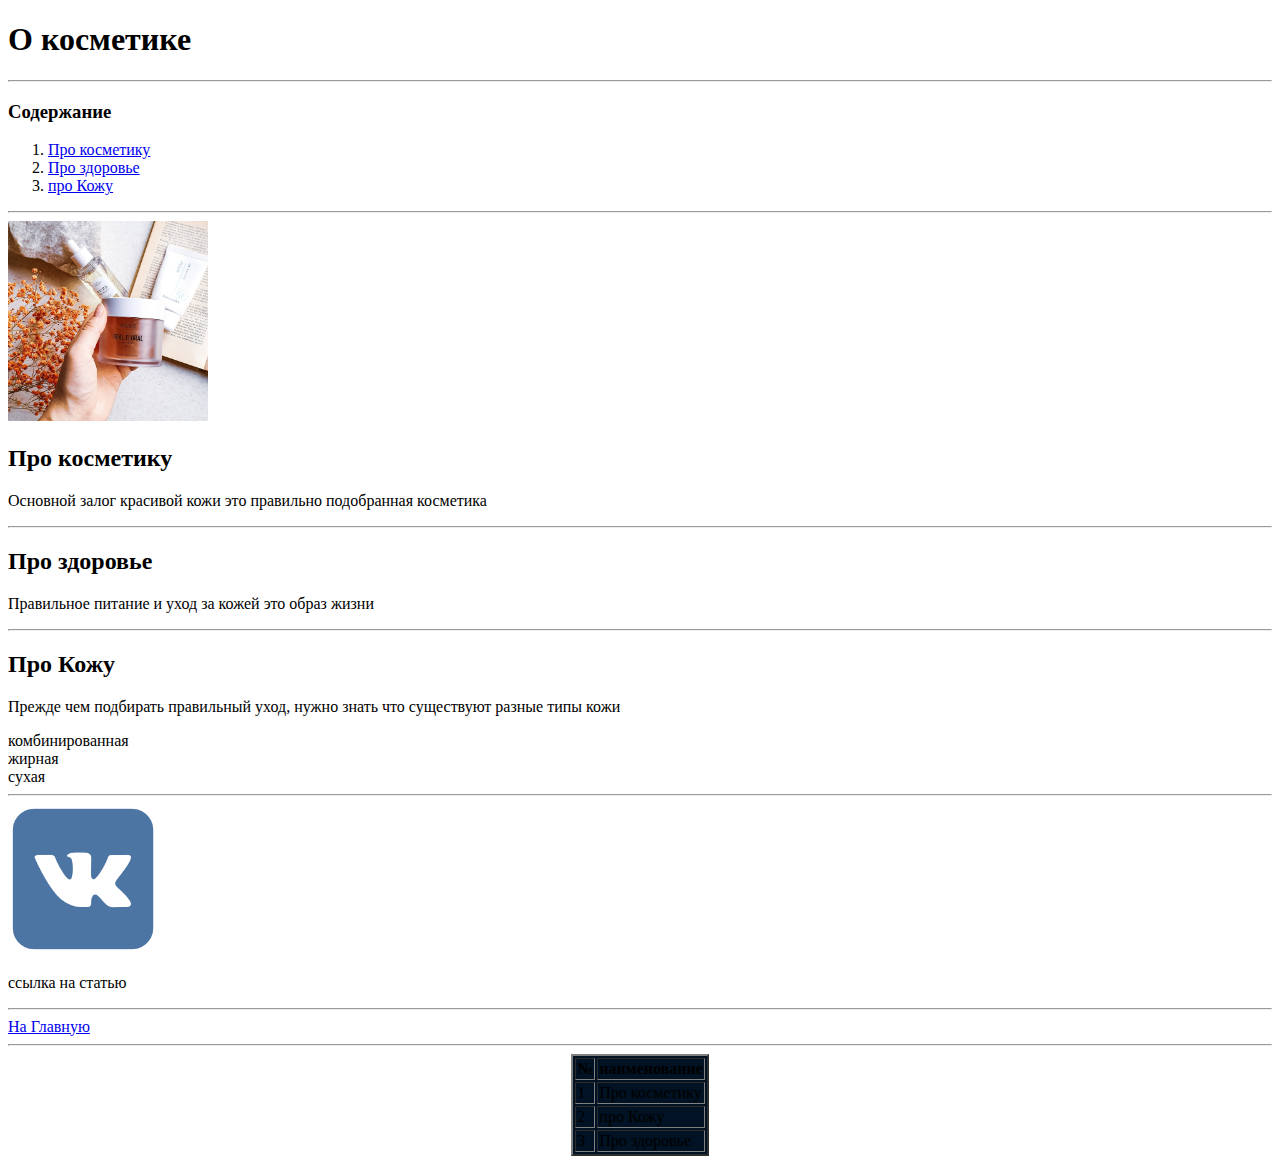
<file: index.html>
<!DOCTYPE html>
<html lang="ru">
<head>
    <meta charset="UTF-8">
    <meta name="viewport" content="width=device-width, initial-scale=1.0">
    <title>Document</title>
</head>
<body>
<h1>О косметике</h1>
<hr>
<h3>Содержание</h3>
<ol>
    <li><a href="#cosmetics">Про косметику</a></li>
    <li><a href="#health"> Про здоровье</a></li>
    <li><a href="#skin">про Кожу</a></li>
</ol>
<hr>
<img src="image1.jpg" alt="" width="200">
<h2 id="cosmetics"> Про косметику</h2>
<p>Основной залог красивой кожи это правильно подобранная косметика</p>
<hr>
<h2 id="health">Про здоровье</h2>
<p>Правильное питание и уход за кожей это образ жизни</p>
<hr>
<h2 id="skin">Про Кожу</h2>
<p>Прежде чем подбирать правильный уход, нужно знать что существуют разные типы кожи</p>
<style>
    ul{ list-style: circle;} 
</style>
<li>комбинированная</li>
 <li>жирная</li>
 <li>сухая</li>
<hr>
<a href="https://vk.com/wall-99202780_2555">
<img src="image2.png"" width="150">
</a>
<p>ссылка на статью</p>
<hr>
<a href="task1_2.html">На Главную</a>
<hr>
 <table border="2" align="center" bgcolor="rgb(128,232)" >
      <thead><th>№</th>
     <th>наименование</th></thead>
     <tbody><tr>
        <td>1</td>
        <td>Про косметику</td>
     </tr>
     <tr>
        <td>2</td>
        <td>про Кожу</td>
     </tr>
     <tr>
        <td>3</td>
        <td>Про здоровье</td>
     </tr>

     </tbody>
 </table>
</body>
</html>
</file>
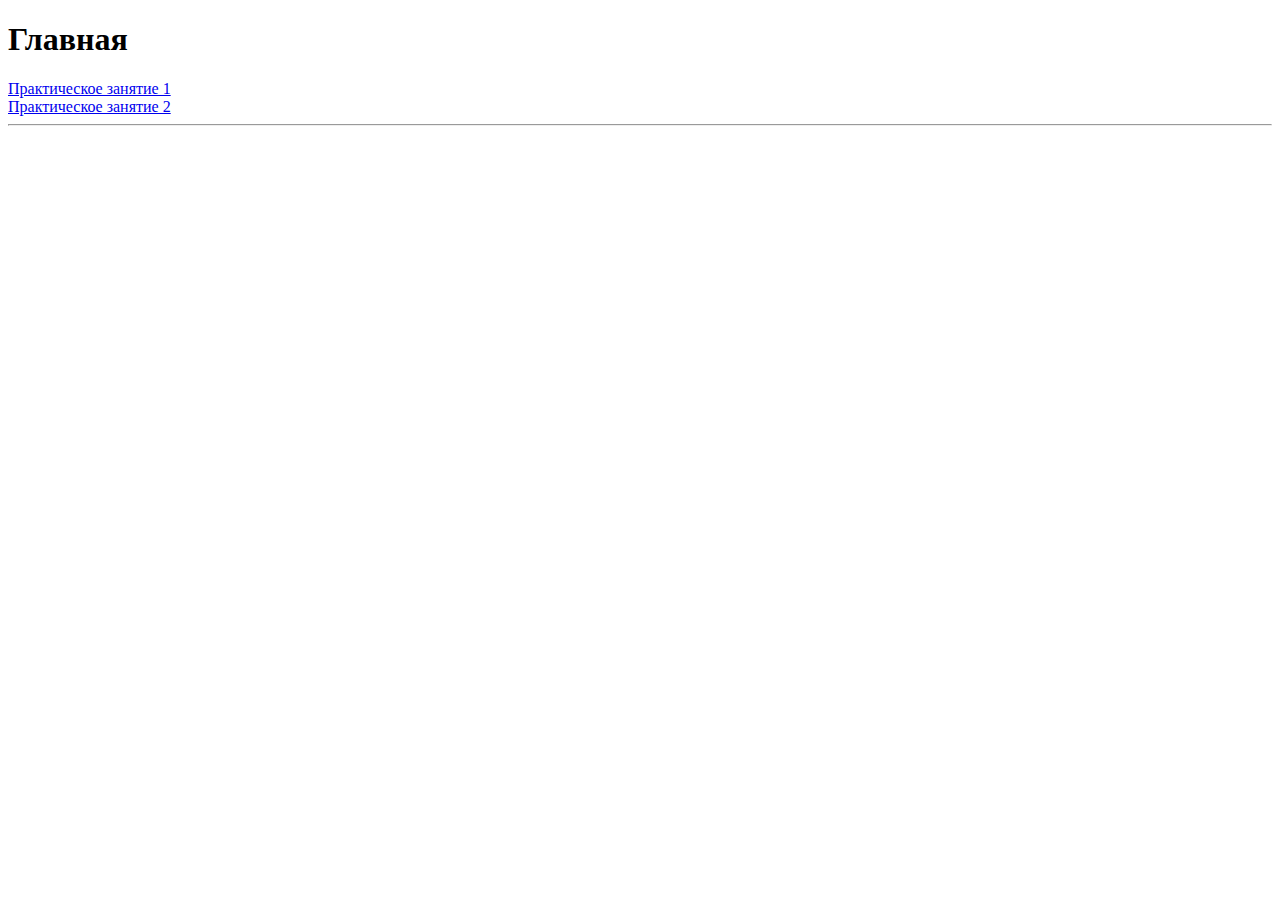
<file: task1_2.html>
<!DOCTYPE html>
<html lang="en">
<head>
    <meta charset="UTF-8">
    <meta name="viewport" content="width=device-width, initial-scale=1.0">
    <title>Document</title>
</head>
<body>
    
    <h1>Главная</h1>
    <a href="index.html">Практическое занятие 1</a><br>
    <a href="task1_3.html">Практическое занятие 2</a>
    <hr>

</body>
</html>
</file>
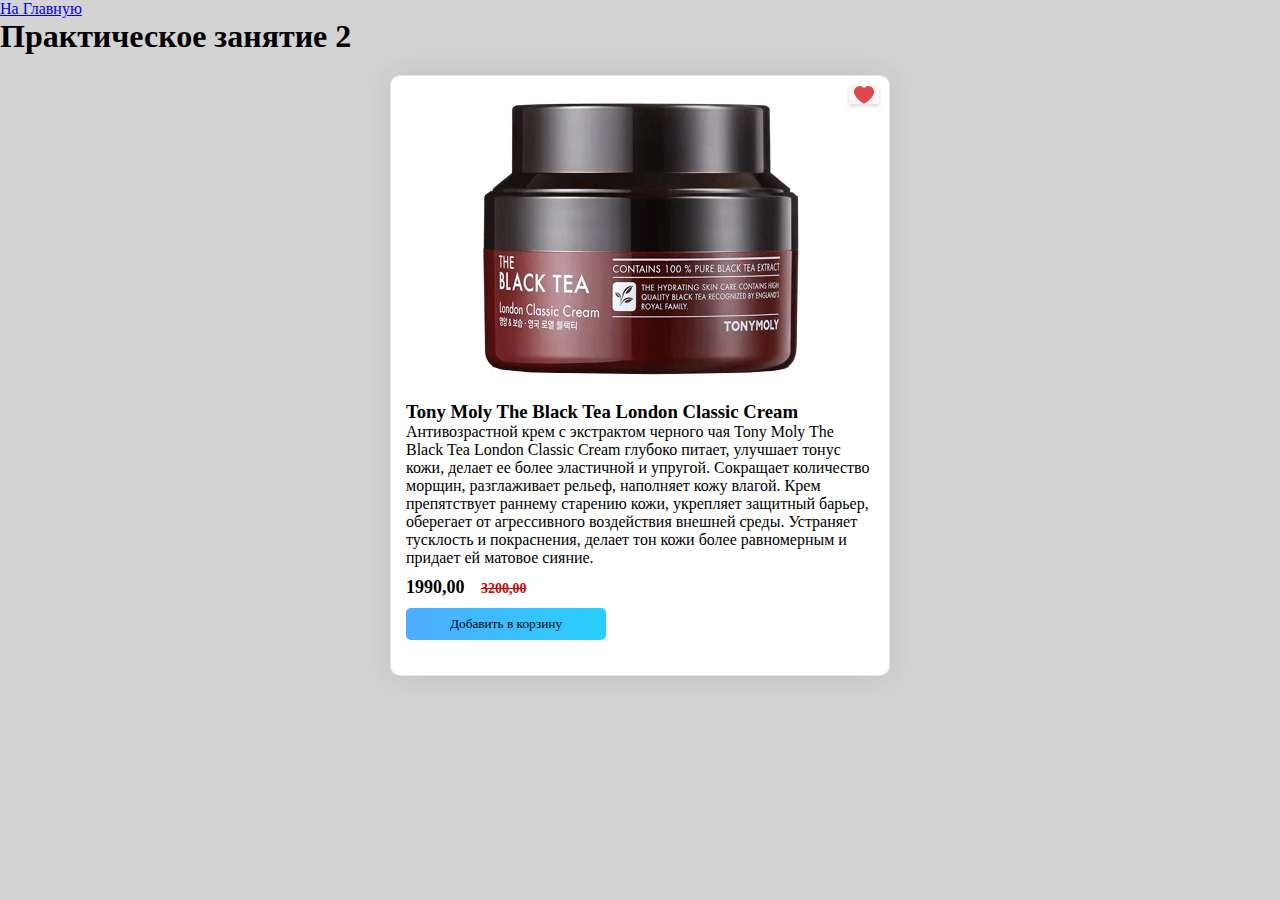
<file: task1_3.html>
<!DOCTYPE html>
<html lang="en">
<head>
    <meta charset="UTF-8">
    <meta name="viewport" content="width=device-width, initial-scale=1.0">
    <title>Document</title>
     <link rel="stylesheet" href="task1_3.css">
</head>
<body>
    <a href="task1_2.html">На Главную</a>
    <h1>Практическое занятие 2</h1>

    <div class="product-card">
     <img src="i.webp" alt="" class="decorative-heart">

     <img src="9hq.webp" alt="Товар" class="product-image">
     <div class="card-content">
    <h3>Tony Moly The Black Tea London Classic Cream</h3>
    <p class="info">Антивозрастной крем с экстрактом черного чая Tony Moly The Black Tea London Classic Cream глубоко питает, улучшает тонус кожи, делает ее более эластичной и упругой. Сокращает количество морщин, разглаживает рельеф, наполняет кожу влагой. Крем препятствует раннему старению кожи, укрепляет защитный барьер, оберегает от агрессивного воздействия внешней среды. Устраняет тусклость и покраснения, делает тон кожи более равномерным и придает ей матовое сияние. </p>

    <p class="price"> 1990,00 <span class="old-price">3200,00</span></p>
    <button class="add-to-card">Добавить в корзину</button>
     </div>
    </div>
    

  

</body>
</html>
</file>
<file: task1_3.css>
*{
    margin: 0;
    padding: 0;
    font-family:'Times New Roman', Times, serif;
    box-sizing: border-box;

}
body{
    background: lightgray;

}

.product-card {
    position: relative;
    max-width: 500px;
    width: 100%;
    border: 1px solid rgba(0, 0, 0, 0.1); /* Полупрозрачная черная рамка */
    border-radius: 10px;
    padding: 15px;
    background: white; /* Белый фон вместо lightgray */
    box-shadow: 0 0 30px rgba(0, 0, 0, 0.1); /* Тень */
    margin: 20px auto;
}
.decorative-heart{
    position: absolute;
    top: 10px;
    right: 10px;
    width: 30px;
    opacity: 0.8;
    cursor: pointer;
    filter: drop-shadow(0 2px 2px rgba(0,0,0,0.2));
}

.product-image{
    width: 100%;
    height: auto;
    max-height: 300px;
    object-fit: contain;
    border-radius: 8px;
    display: block;
    margin: 0 auto;
}
.card-content{
    padding: 10px 0;
   
}
.price{
    font-weight: bold;
    font-size: 18px;
    margin: 10px 0;
}
.old-price{
    font-size: 14px;
    color: rgb(194, 10, 10);
    text-decoration: line-through ;
    margin-left: 12px;
}
.add-to-card {
    width: 200px;
    padding: 8px;
    background: linear-gradient(to right, #4facfe 0%, #00f2fe 100%);
    color: rgb(8, 8, 8);
    border: none;
    border-radius: 5px;
    cursor: pointer;
    margin-bottom: 10px;
     transition: all 0.3s ease
}

.add-to-card:hover {
    background: linear-gradient(to right, #3a7bd5 0%, #00d2ff 100%);
    box-shadow: 0 4px 15px rgba(0, 0, 0, 0.2);
    transform: translateY(-2px);}

.add-to-card:active {
    transform: translateY(1px);
}

.add-to-card {
    background-size: 200% auto;
    background-position: left center;
}
.add-to-card:hover {
    background-position: right center;
}
</file>
